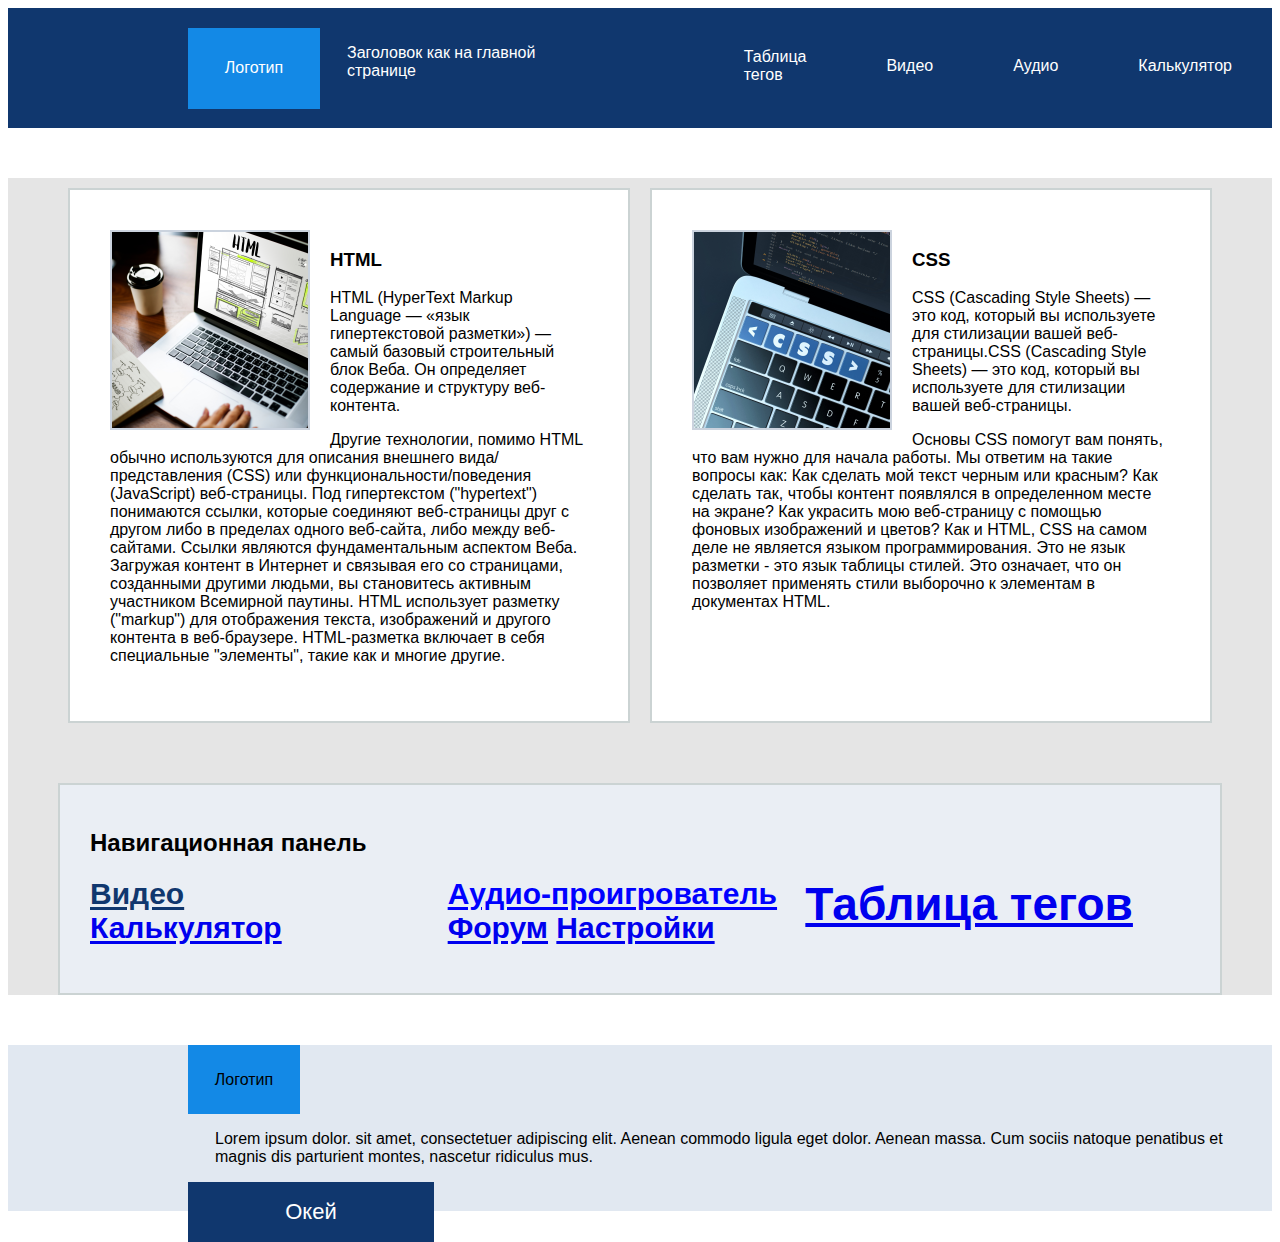
<file: develop/index.html>
<!DOCTYPE html>
<html lang="en">
<head>
    <meta charset="UTF-8">
    <title>Портал для обучения</title>
    <link rel="stylesheet" href="style.css">
</head>
<body>
    <header>
            <div class="logo_container">
                <div class="logo_button">Логотип</div>
                <div class="logo_title">
                    <p class="logo-title-text">Заголовок как на главной странице</p></div>
            </div>
            <div class="menu-container">
                    <div class="menu-button">Таблица тегов</div>
                    <div class="menu-button">Видео</div>
                    <div class="menu-button">Аудио</div>
                    <div class="menu-button">Калькулятор</div>

            </div>

    </header>

    <main>
    <div class="container">
        <div class="content_container">
                 <div class="html_container">
                <img class="img1" src="img/img_1.png" alt="HTML">
                <h3>HTML</h3>
                <p>HTML (HyperText Markup Language — «язык гипертекстовой разметки») — самый базовый строительный блок Веба.
                    Он определяет содержание и структуру веб-контента.</p>
                <p>Другие технологии, помимо HTML обычно используются для описания внешнего вида/представления (CSS) или функциональности/поведения (JavaScript) веб-страницы.

                    Под гипертекстом ("hypertext") понимаются ссылки, которые соединяют веб-страницы друг с другом либо в пределах одного веб-сайта, либо между веб-сайтами. Ссылки являются фундаментальным аспектом Веба.
                    Загружая контент в Интернет и связывая его со страницами, созданными другими людьми, вы становитесь активным участником Всемирной паутины.

                    HTML использует разметку ("markup") для отображения текста, изображений и другого контента в веб-браузере.
                    HTML-разметка включает в себя специальные "элементы", такие как и многие другие.</p>

                </div>
            <div class="css_container">
                <img class="img1" src="img/img.png" alt="CSS">
                <h3>CSS</h3>
                    <p>CSS (Cascading Style Sheets) — это код, который вы используете для стилизации вашей веб-страницы.CSS (Cascading Style Sheets) — это код,
                        который вы используете для стилизации вашей веб-страницы.</p>
                    <p>Основы CSS помогут вам понять, что вам нужно для начала работы.
                        Мы ответим на такие вопросы как: Как сделать мой текст черным или красным? Как сделать так, чтобы контент появлялся в определенном месте на экране? Как украсить мою веб-страницу с помощью фоновых изображений и цветов? Как и HTML, CSS на самом деле не является языком программирования.
                        Это не язык разметки - это язык таблицы стилей. Это означает, что он позволяет применять стили выборочно к элементам в документах HTML.</p>
            </div>
        </div>
        <div class="tags_container">
            <h2>Навигационная панель</h2>
                <div class="tags_container_blocks">
                    <div class="tags_block_1">
                        <div>
                            <a href="#" class="tag_video">Видео</a>
                        </div>
                        <a href="#" class="tag_forum">Калькулятор</a>
                    </div>
                    <div class="tags_block_2">
                        <a href="#" class="tag_audio">Аудио-проигрователь</a>
                           <div>
                               <a href="#" class="tag_forum">Форум</a>
                               <a href="#" class="tag_settings">Настройки</a>
                           </div>
                    </div>
                    <div class="tags_block_3">
                        <a href="#" class="tag_table">Таблица тегов</a>
                    </div>
                </div>
            </div>

    </div>
    </main>
    <footer>
        <div class="logo_container-footer">
            <div class="logo_button-footer">Логотип</div>
                        <div class="logo_title-footer">
                <p class="logo-title-text1">Lorem ipsum dolor. sit amet, consectetuer adipiscing elit. Aenean commodo ligula eget dolor.
                    Aenean massa. Cum sociis natoque penatibus et magnis dis parturient montes, nascetur ridiculus mus.</p>
            </div>
            <div class="logo_button-ok">Окей</div>
        </div>




    </footer>


</body>
</html>
</file>
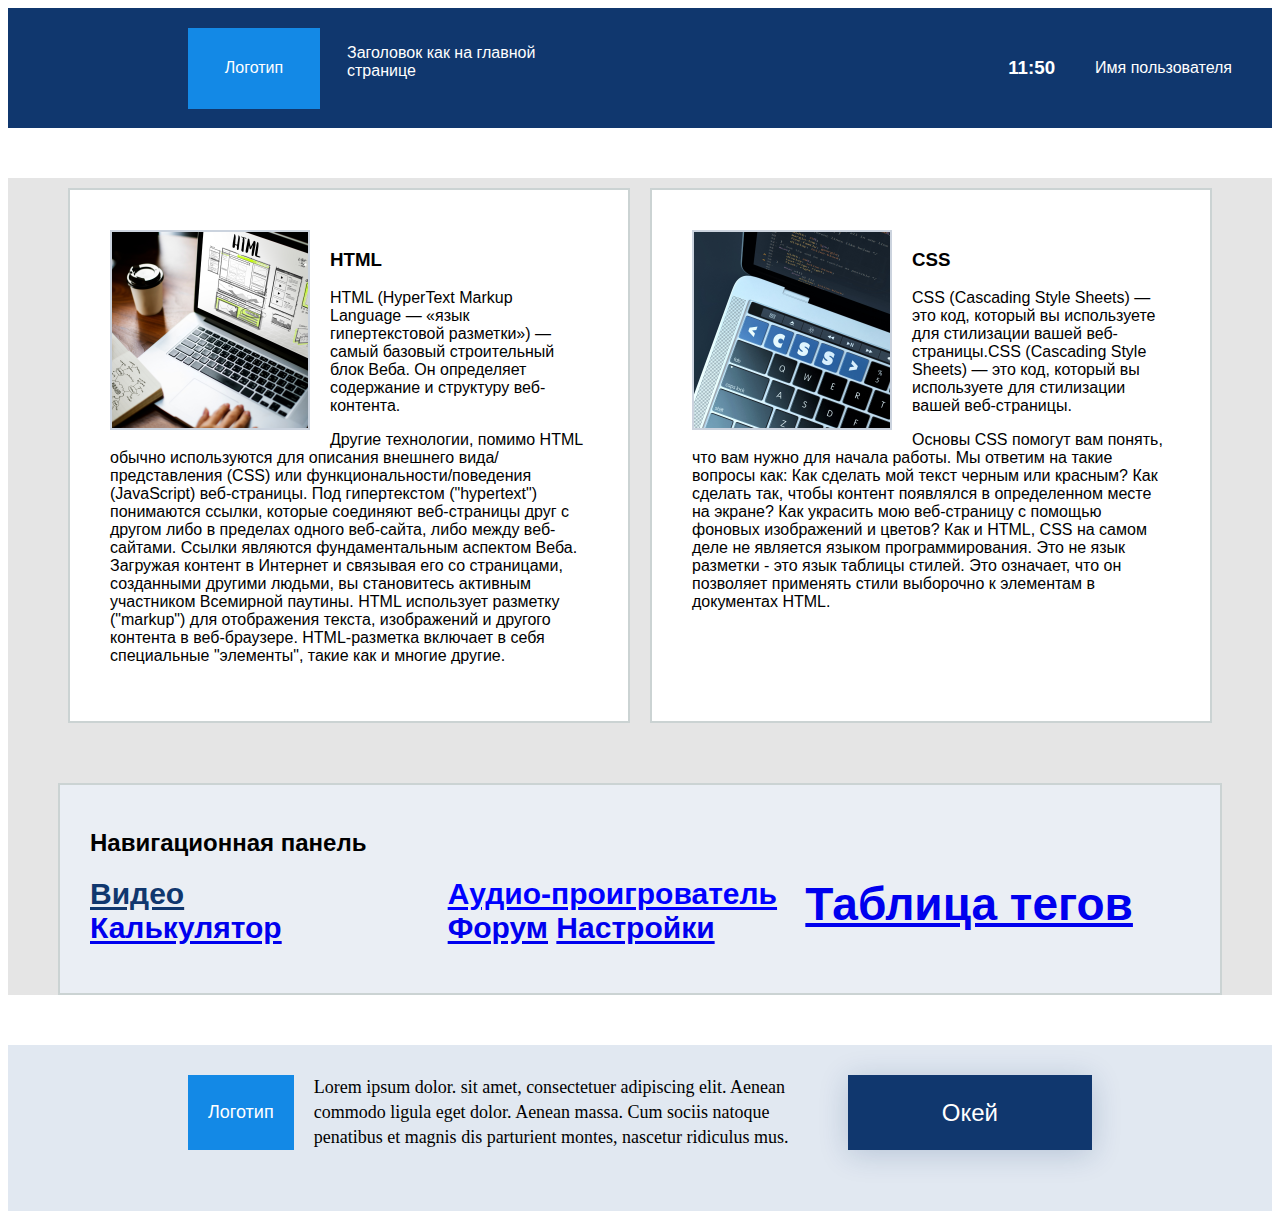
<file: glavnaya/index.html>
<!DOCTYPE html>
<html lang="en">
<head>
    <meta charset="UTF-8">
    <title>Портал для обучения</title>
    <link rel="stylesheet" href="style.css">
    <script src="glavnaya.js" defer></script>
</head>
<body>
    <header>
            <div class="logo_container">
                <div class="logo_button">Логотип</div>
                <div class="logo_title">
                    <p class="logo-title-text">Заголовок как на главной странице</p></div>
                </div>
            <h3 id="clock">00:00</h3>

            <div class="user-container">
                    <div class="user-singup">Имя пользователя</div>
            </div>

    </header>

    <main>
    <div class="container">
        <div class="content_container">
                 <div class="html_container">
                <img class="img1" src="../develop/img/img_1.png" alt="HTML">
                <h3>HTML</h3>
                <p>HTML (HyperText Markup Language — «язык гипертекстовой разметки») — самый базовый строительный блок Веба.
                    Он определяет содержание и структуру веб-контента.</p>
                <p>Другие технологии, помимо HTML обычно используются для описания внешнего вида/представления (CSS) или функциональности/поведения (JavaScript) веб-страницы.

                    Под гипертекстом ("hypertext") понимаются ссылки, которые соединяют веб-страницы друг с другом либо в пределах одного веб-сайта, либо между веб-сайтами. Ссылки являются фундаментальным аспектом Веба.
                    Загружая контент в Интернет и связывая его со страницами, созданными другими людьми, вы становитесь активным участником Всемирной паутины.

                    HTML использует разметку ("markup") для отображения текста, изображений и другого контента в веб-браузере.
                    HTML-разметка включает в себя специальные "элементы", такие как и многие другие.</p>

                </div>
            <div class="css_container">
                <img class="img1" src="../develop/img/img.png" alt="CSS">
                <h3>CSS</h3>
                    <p>CSS (Cascading Style Sheets) — это код, который вы используете для стилизации вашей веб-страницы.CSS (Cascading Style Sheets) — это код,
                        который вы используете для стилизации вашей веб-страницы.</p>
                    <p>Основы CSS помогут вам понять, что вам нужно для начала работы.
                        Мы ответим на такие вопросы как: Как сделать мой текст черным или красным? Как сделать так, чтобы контент появлялся в определенном месте на экране? Как украсить мою веб-страницу с помощью фоновых изображений и цветов? Как и HTML, CSS на самом деле не является языком программирования.
                        Это не язык разметки - это язык таблицы стилей. Это означает, что он позволяет применять стили выборочно к элементам в документах HTML.</p>
            </div>
        </div>
        <div class="tags_container">
            <h2>Навигационная панель</h2>
                <div class="tags_container_blocks">
                    <div class="tags_block_1">
                        <div>
                            <a href="#" class="tag_video">Видео</a>
                        </div>
                        <a href="#" class="tag_forum">Калькулятор</a>
                    </div>
                    <div class="tags_block_2">
                        <a href="#" class="tag_audio">Аудио-проигрователь</a>
                           <div>
                               <a href="#" class="tag_forum">Форум</a>
                               <a href="#" class="tag_settings">Настройки</a>
                           </div>
                    </div>
                    <div class="tags_block_3">
                        <a href="#" class="tag_table">Таблица тегов</a>
                    </div>
                </div>
            </div>

    </div>
    </main>

    <footer class="footer">
            <div class="footer-block">
                <button class="footer-button-logo">Логотип</button>
                <p class="footer-text">Lorem ipsum dolor. sit amet, consectetuer adipiscing elit. Aenean commodo ligula eget dolor.
                    Aenean massa. Cum sociis natoque penatibus et magnis dis parturient montes, nascetur ridiculus mus.
                </p>
                <button class="footer-button-ok">Окей</button>
            </div>
    </footer>

</body>
</html>
</file>
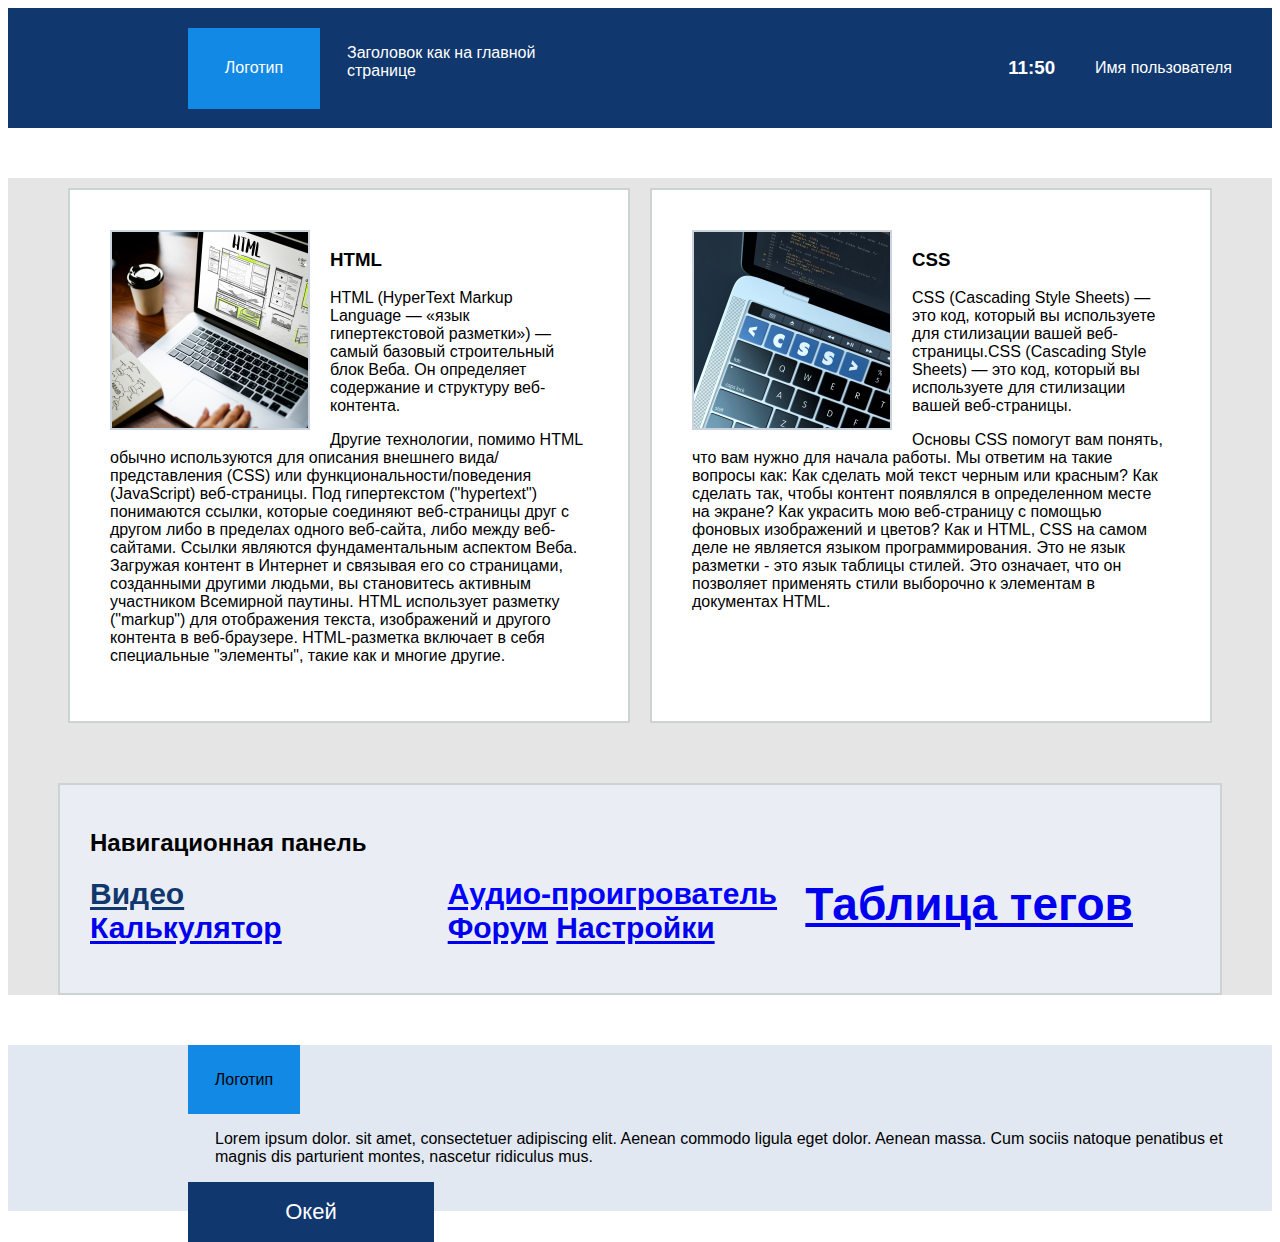
<file: develop/glavnaya/index.html>
<!DOCTYPE html>
<html lang="en">
<head>
    <meta charset="UTF-8">
    <title>Портал для обучения</title>
    <link rel="stylesheet" href="style.css">
    <script src="glavnaya.js" defer></script>
</head>
<body>
    <header>
            <div class="logo_container">
                <div class="logo_button">Логотип</div>
                <div class="logo_title">
                    <p class="logo-title-text">Заголовок как на главной странице</p></div>
                </div>
            <h3 id="clock">00:00</h3>

            <div class="user-container">
                    <div class="user-singup">Имя пользователя</div>
            </div>

    </header>

    <main>
    <div class="container">
        <div class="content_container">
                 <div class="html_container">
                <img class="img1" src="../img/img_1.png" alt="HTML">
                <h3>HTML</h3>
                <p>HTML (HyperText Markup Language — «язык гипертекстовой разметки») — самый базовый строительный блок Веба.
                    Он определяет содержание и структуру веб-контента.</p>
                <p>Другие технологии, помимо HTML обычно используются для описания внешнего вида/представления (CSS) или функциональности/поведения (JavaScript) веб-страницы.

                    Под гипертекстом ("hypertext") понимаются ссылки, которые соединяют веб-страницы друг с другом либо в пределах одного веб-сайта, либо между веб-сайтами. Ссылки являются фундаментальным аспектом Веба.
                    Загружая контент в Интернет и связывая его со страницами, созданными другими людьми, вы становитесь активным участником Всемирной паутины.

                    HTML использует разметку ("markup") для отображения текста, изображений и другого контента в веб-браузере.
                    HTML-разметка включает в себя специальные "элементы", такие как и многие другие.</p>

                </div>
            <div class="css_container">
                <img class="img1" src="../img/img.png" alt="CSS">
                <h3>CSS</h3>
                    <p>CSS (Cascading Style Sheets) — это код, который вы используете для стилизации вашей веб-страницы.CSS (Cascading Style Sheets) — это код,
                        который вы используете для стилизации вашей веб-страницы.</p>
                    <p>Основы CSS помогут вам понять, что вам нужно для начала работы.
                        Мы ответим на такие вопросы как: Как сделать мой текст черным или красным? Как сделать так, чтобы контент появлялся в определенном месте на экране? Как украсить мою веб-страницу с помощью фоновых изображений и цветов? Как и HTML, CSS на самом деле не является языком программирования.
                        Это не язык разметки - это язык таблицы стилей. Это означает, что он позволяет применять стили выборочно к элементам в документах HTML.</p>
            </div>
        </div>
        <div class="tags_container">
            <h2>Навигационная панель</h2>
                <div class="tags_container_blocks">
                    <div class="tags_block_1">
                        <div>
                            <a href="#" class="tag_video">Видео</a>
                        </div>
                        <a href="#" class="tag_forum">Калькулятор</a>
                    </div>
                    <div class="tags_block_2">
                        <a href="#" class="tag_audio">Аудио-проигрователь</a>
                           <div>
                               <a href="#" class="tag_forum">Форум</a>
                               <a href="#" class="tag_settings">Настройки</a>
                           </div>
                    </div>
                    <div class="tags_block_3">
                        <a href="#" class="tag_table">Таблица тегов</a>
                    </div>
                </div>
            </div>

    </div>
    </main>
    <footer>
        <div class="logo_container-footer">
            <div class="logo_button-footer">Логотип</div>
                        <div class="logo_title-footer">
                <p class="logo-title-text1">Lorem ipsum dolor. sit amet, consectetuer adipiscing elit. Aenean commodo ligula eget dolor.
                    Aenean massa. Cum sociis natoque penatibus et magnis dis parturient montes, nascetur ridiculus mus.</p>
            </div>
            <div class="logo_button-ok">Окей</div>
        </div>




    </footer>


</body>
</html>
</file>
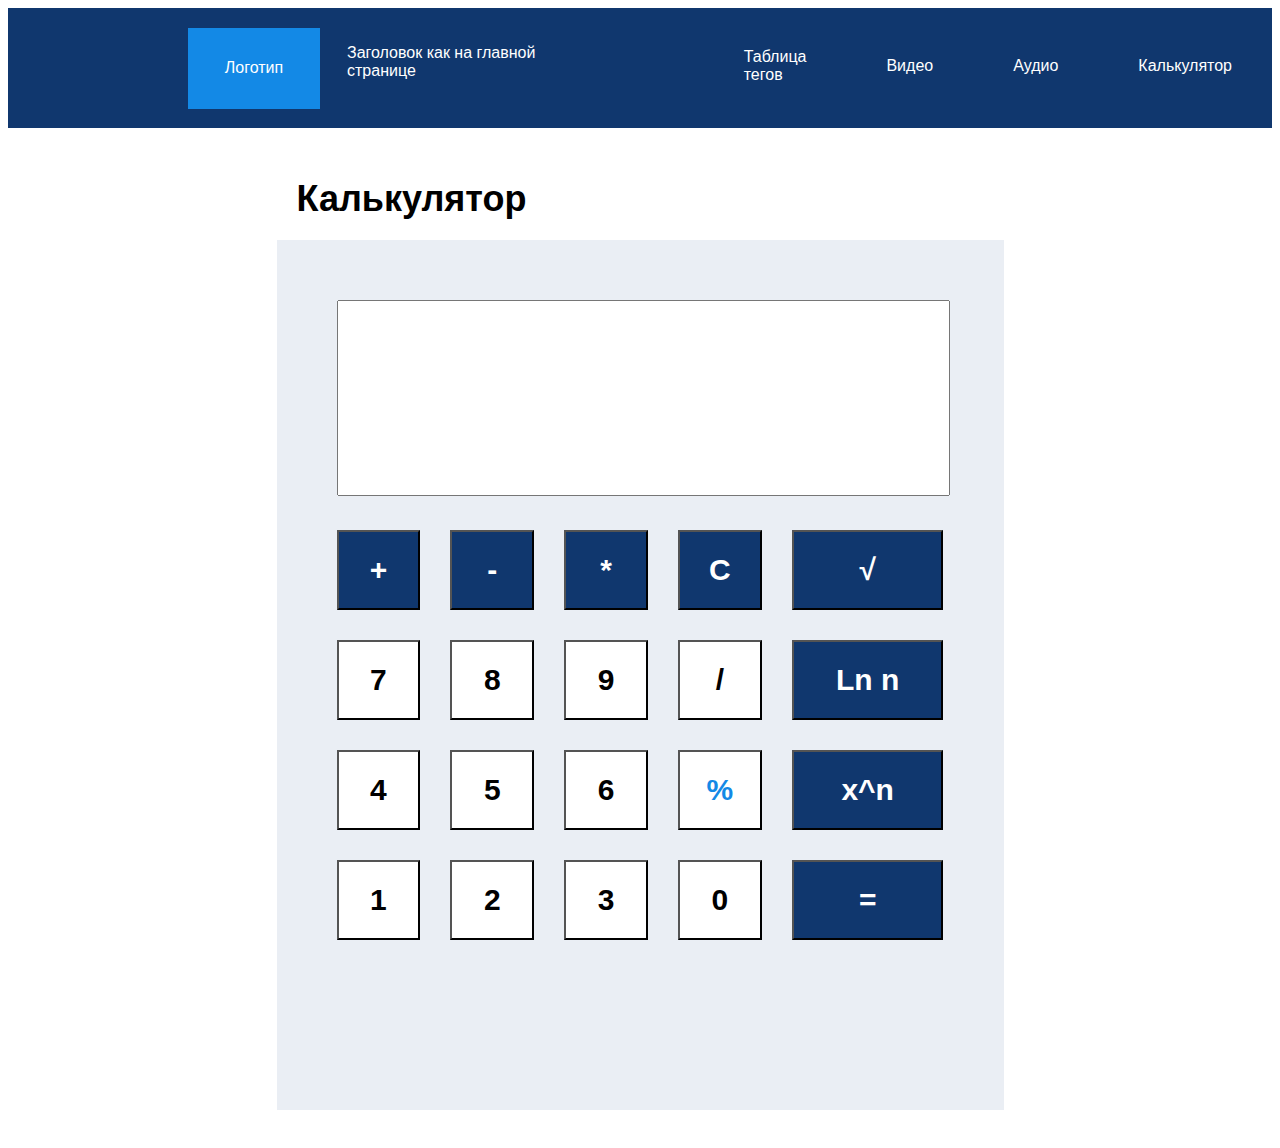
<file: Калькулятор/calc.html>
<!DOCTYPE html>
<html lang="en">
<head>
    <meta charset="UTF-8">
    <title>Портал для обучения</title>
    <link rel="stylesheet" href="calcStyle.css">
    <script src="cacl.js" defer></script>
    </head>
<body>
        <header>
            <div class="logo_container">
                <div class="logo_button">Логотип</div>
                <div class="logo_title">
                    <p class="logo-title-text">Заголовок как на главной странице</p></div>
            </div>
            <div class="menu-container">
                <div class="menu-button">Таблица тегов</div>
                <div class="menu-button">Видео</div>
                <div class="menu-button">Аудио</div>
                <div class="menu-button">Калькулятор</div>

            </div>

        </header>
        <main>
            <div class="calc-container">
                    <div class="cacl-title">Калькулятор</div>
                    <div class="calc-body">
                         <textarea id="numpad-textarea"></textarea>
                            <div class="numpad-container">
                                <div class="numpad-row">
                                    <button onclick="sumNumbers('+')">+</button>
                                    <button onclick="subNumbers('-')">-</button>
                                    <button onclick="multiNumbers('*')">*</button>
                                    <button onclick="clean()">C</button>
                                    <button>√</button>
                                </div>
                                <div class="numpad-row">
                                    <button class="number" onclick="enterNumber (7)">7</button>
                                    <button class="number" onclick="enterNumber (8)" >8</button>
                                    <button class="number"  onclick="enterNumber (9)">9</button>
                                    <button class="number" onclick="insert('/')">/</button>
                                    <button>Ln n</button>
                                </div>
                                <div class="numpad-row">
                                    <button class="number" onclick="enterNumber (4)">4</button>
                                    <button class="number" onclick="enterNumber (5)">5</button>
                                    <button class="number" onclick="enterNumber (6)">6</button>
                                    <button class="proc">%</button>
                                    <button>x^n</button>
                                </div>
                                <div class="numpad-row">
                                    <button class="number" onclick="enterNumber (1)">1</button>
                                    <button class="number" onclick="enterNumber (2)">2</button>
                                    <button class="number" onclick="enterNumber (3)" >3</button>
                                    <button class="number" onclick="enterNumber (0)">0</button>
                                    <button class="number" onclick="equal()">=</button>
                                </div>


                            </div>
                    </div>


            </div>






        </main>



</body>
</html>
</file>
<file: develop/style.css>
body {
    min-height: 100vh;
    font-family: 'nunito', sans-serif ;
}

header {
    background-color: #10376E;
    height: 120px;
    color: white;
    display: flex;
    flex: 1;
    padding-left: 180px;
    align-items: center;


}

.logo_container {
    display: flex;
    flex: 1;
    flex-direction: row;
    }

.logo_container_footer {
    display: flex;
    flex: 1;
    flex-direction: row;

}

.menu-container {
    flex: 1;
    display: flex;
    flex-direction: row;
    height: 100%;
}

.logo_button {
    width: 132px;
    height: 81px;
    background-color: #1389E6;
    display: flex;
    justify-content: center;
    align-items: center;

}

.logo-title-text {
    width: 236px;
    display: flex;
    align-items: center;
    margin-left: 27px;
}

.menu-button {
    margin-left: 40px;
    margin-right: 40px;
    cursor: pointer;
    display: flex;
    height: 96%;
    align-items: center;
}

.menu-button:hover {
    border-bottom: 5px #37ABFF solid;

}



.container {
    flex: 1;
    background-color: #E5E5E5;;
}

/*main {*/
/*    flex: 1;*/
/*    display: flex;*/
/*}*/

footer {
    background-color: #E1E8F1;
    height: 166px;
    padding-left: 180px;


}

.logo_container_footer {
    flex: 1;
    display: flex;
    align-items: center;

}

.logo_title-footer {
    display: flex;
    align-items: center;
    margin-left: 27px;
}


.logo_button-footer {
    width: 112px;
    height: 69px;
    display: flex;
    flex: 1;
    background-color: #1389E6;
    justify-content: center;
    align-items: center;
}

.logo_button-ok {
    margin-right: 30px;
    width: 246px;
    height: 60px;
    background-color: #10376E;
    display: flex;
    justify-content: center;
    align-items: center;
    color: white;
    font-size: 22px;
    font-family: 'nunito', sans-serif;
}

.logo-title-text1 {
    size: 18px;
    font-family: font-family: 'nunito', sans-serif;
}


.html_container, .css_container {
    border: 2px #CBD3D3 solid;
    flex: 1;
    padding: 40px;
    margin: 10px;
    background-color: white;
    flex-direction: column;

}

.content_container {
    display: flex;
    margin: 50px;
}

.img1 {
    width: 200px;
    height: 200px;
    float: left;
    margin: 0 20px 10px 0;

}

.tags_container {
    border: 2px #CBD3D3 solid;
    margin: 50px;
    padding: 24px 57px 48px 30px;
    background-color: #EAEEF4 ;

}

.tags_block_1 , .tags_block_2, .tags_block_3 {
    flex: 1;
    flex-direction: column;
    text-underline-offset: 3px;



}

.tags_container_blocks {
    display: flex;
    font-size: 30px;
    font-weight: bold;
}

.tag_table {
    font-size: 46px ;
}

.tag_video {
    color: #10376E;
}

.tag_audio {
    color: blue;
}
</file>
<file: glavnaya/style.css>
body {
    min-height: 100vh;
    font-family: 'nunito', sans-serif ;
}

header {
    background-color: #10376E;
    height: 120px;
    color: white;
    display: flex;
    flex: 1;
    padding-left: 180px;
    align-items: center;


}

.logo_container {
    display: flex;
    flex: 1;
    flex-direction: row;
    }

.logo_container_footer {
    display: flex;
    flex: 1;
    flex-direction: row;

}

.user-container-container {
    flex: 1;
    display: flex;
    flex-direction: row;
    height: 100%;
}

.logo_button {
    width: 132px;
    height: 81px;
    background-color: #1389E6;
    display: flex;
    justify-content: center;
    align-items: center;


}

.clock {
    align-items: center;
    justify-content: center;
    display: flex;
    flex:1;
    margin-right: 30px;
}



.logo-title-text {
    width: 236px;
    display: flex;
    align-items: center;
    margin-left: 27px;
}

.user-singup {
    margin-left: 40px;
    margin-right: 40px;
    cursor: pointer;
    display: flex;
    height: 96%;
    align-items: center;

}

.menu-button:hover {
    border-bottom: 5px #37ABFF solid;

}




.container {
    flex: 1;
    background-color: #E5E5E5;;
}

/*main {*/
/*    flex: 1;*/
/*    display: flex;*/
/*}*/





.footer {
    padding-right: 180px;
    padding-left: 180px;
    height: 166px;
    background-color:  #E1E8F1;
}

.footer-block {
    display: flex;
}

.footer-button-logo {
    margin: 0;
    margin-top: 30px;
    background: #1389E6;
    padding: 20px;
    font-size: 18px;
    line-height: 25px;
    border: none;
    color: white;
    cursor: pointer;
}

.footer-button-ok {
    margin: 0;
    margin-top: 30px;
    background: #10376E;
    box-shadow: 0px 4px 30px rgba(16, 55, 110, 0.2);
    padding: 14px 94px;
    font-size: 24px;
    line-height: 32px;
    border: none;
    color: white;
    cursor: pointer;
}

.footer-text {
    margin: 30px 20px 0 20px;
    width: 70%;
    font-family: Nunito;
    font-size: 18px;
    line-height: 25px;
}

.logo-title-text1 {
    size: 18px;
    font-family: 'nunito', sans-serif;
}


.html_container, .css_container {
    border: 2px #CBD3D3 solid;
    flex: 1;
    padding: 40px;
    margin: 10px;
    background-color: white;
    flex-direction: column;

}

.content_container {
    display: flex;
    margin: 50px;
}

.img1 {
    width: 200px;
    height: 200px;
    float: left;
    margin: 0 20px 10px 0;

}

.tags_container {
    border: 2px #CBD3D3 solid;
    margin: 50px;
    padding: 24px 57px 48px 30px;
    background-color: #EAEEF4 ;

}

.tags_block_1 , .tags_block_2, .tags_block_3 {
    flex: 1;
    flex-direction: column;
    text-underline-offset: 3px;



}

.tags_container_blocks {
    display: flex;
    font-size: 30px;
    font-weight: bold;
}

.tag_table {
    font-size: 46px ;
}

.tag_video {
    color: #10376E;
}

.tag_audio {
    color: blue;
}
</file>
<file: develop/glavnaya/style.css>
body {
    min-height: 100vh;
    font-family: 'nunito', sans-serif ;
}

header {
    background-color: #10376E;
    height: 120px;
    color: white;
    display: flex;
    flex: 1;
    padding-left: 180px;
    align-items: center;


}

.logo_container {
    display: flex;
    flex: 1;
    flex-direction: row;
    }

.logo_container_footer {
    display: flex;
    flex: 1;
    flex-direction: row;

}

.user-container-container {
    flex: 1;
    display: flex;
    flex-direction: row;
    height: 100%;
}

.logo_button {
    width: 132px;
    height: 81px;
    background-color: #1389E6;
    display: flex;
    justify-content: center;
    align-items: center;


}

.clock {
    align-items: center;
    justify-content: center;
    display: flex;
    flex:1;
    margin-right: 30px;
}



.logo-title-text {
    width: 236px;
    display: flex;
    align-items: center;
    margin-left: 27px;
}

.user-singup {
    margin-left: 40px;
    margin-right: 40px;
    cursor: pointer;
    display: flex;
    height: 96%;
    align-items: center;
}

.menu-button:hover {
    border-bottom: 5px #37ABFF solid;

}



.container {
    flex: 1;
    background-color: #E5E5E5;;
}

/*main {*/
/*    flex: 1;*/
/*    display: flex;*/
/*}*/

footer {
    background-color: #E1E8F1;
    height: 166px;
    padding-left: 180px;


}

.logo_container_footer {
    flex: 1;
    display: flex;
    align-items: center;

}

.logo_title-footer {
    display: flex;
    align-items: center;
    margin-left: 27px;
}


.logo_button-footer {
    width: 112px;
    height: 69px;
    display: flex;
    flex: 1;
    background-color: #1389E6;
    justify-content: center;
    align-items: center;
}

.logo_button-ok {
    margin-right: 30px;
    width: 246px;
    height: 60px;
    background-color: #10376E;
    display: flex;
    justify-content: center;
    align-items: center;
    color: white;
    font-size: 22px;
    font-family: 'nunito', sans-serif;
}

.logo-title-text1 {
    size: 18px;
    font-family: 'nunito', sans-serif;
}


.html_container, .css_container {
    border: 2px #CBD3D3 solid;
    flex: 1;
    padding: 40px;
    margin: 10px;
    background-color: white;
    flex-direction: column;

}

.content_container {
    display: flex;
    margin: 50px;
}

.img1 {
    width: 200px;
    height: 200px;
    float: left;
    margin: 0 20px 10px 0;

}

.tags_container {
    border: 2px #CBD3D3 solid;
    margin: 50px;
    padding: 24px 57px 48px 30px;
    background-color: #EAEEF4 ;

}

.tags_block_1 , .tags_block_2, .tags_block_3 {
    flex: 1;
    flex-direction: column;
    text-underline-offset: 3px;



}

.tags_container_blocks {
    display: flex;
    font-size: 30px;
    font-weight: bold;
}

.tag_table {
    font-size: 46px ;
}

.tag_video {
    color: #10376E;
}

.tag_audio {
    color: blue;
}
</file>
<file: Калькулятор/calcStyle.css>
body {
    min-height: 100vh;
    font-family: 'nunito', sans-serif ;
}

header {
    background-color: #10376E;
    height: 120px;
    color: white;
    display: flex;
    flex: 1;
    padding-left: 180px;
    align-items: center;


}

.logo_container {
    display: flex;
    flex: 1;
    flex-direction: row;
}

.menu-container {
    flex: 1;
    display: flex;
    flex-direction: row;
    height: 100%;
}

.logo_button {
    width: 132px;
    height: 81px;
    background-color: #1389E6;
    display: flex;
    justify-content: center;
    align-items: center;

}

.logo-title-text {
    width: 236px;
    display: flex;
    align-items: center;
    margin-left: 27px;
}

.menu-button {
    margin-left: 40px;
    margin-right: 40px;
    cursor: pointer;
    display: flex;
    height: 96%;
    align-items: center;
}

.menu-button:hover {
    border-bottom: 5px #37ABFF solid;

}
.container {
    flex: 1;
    background-color: #E5E5E5;;
}

main {
    flex: 1;
    display: flex;
    justify-content: center;
    align-items: center;
    padding: 30px;
}

.calc-body {
    width: 607px;
    height: 750px;
    background-color: #EAEEF4;
    padding: 60px;

}

.cacl-title {
    margin: 20px;
    font-weight: 700;
    font-size: 36px;
}

#numpad-textarea {
    width: 100%;
    height: 190px;
    resize: none;
}
.numpad-container {

}


.numpad-row {
    display: flex;
    flex-direction: row;
}

.numpad-row > button {
    flex: 1;
    width: 80px;
    height: 80px;
    margin-right: 30px;
    margin-top: 30px;
    background-color: white;
    font-size: 30px;
    font-weight: 700;
    cursor: pointer;

}

.numpad-row > button:last-child {
    flex: 2;
    background-color:#10376E;
    color: white;
    width: 177px;
    margin-right: 0;


}
.numpad-row:first-child > button {
    background-color:#10376E;
    color: white;
}

.proc {
    color: #1389E6;
}
</file>
